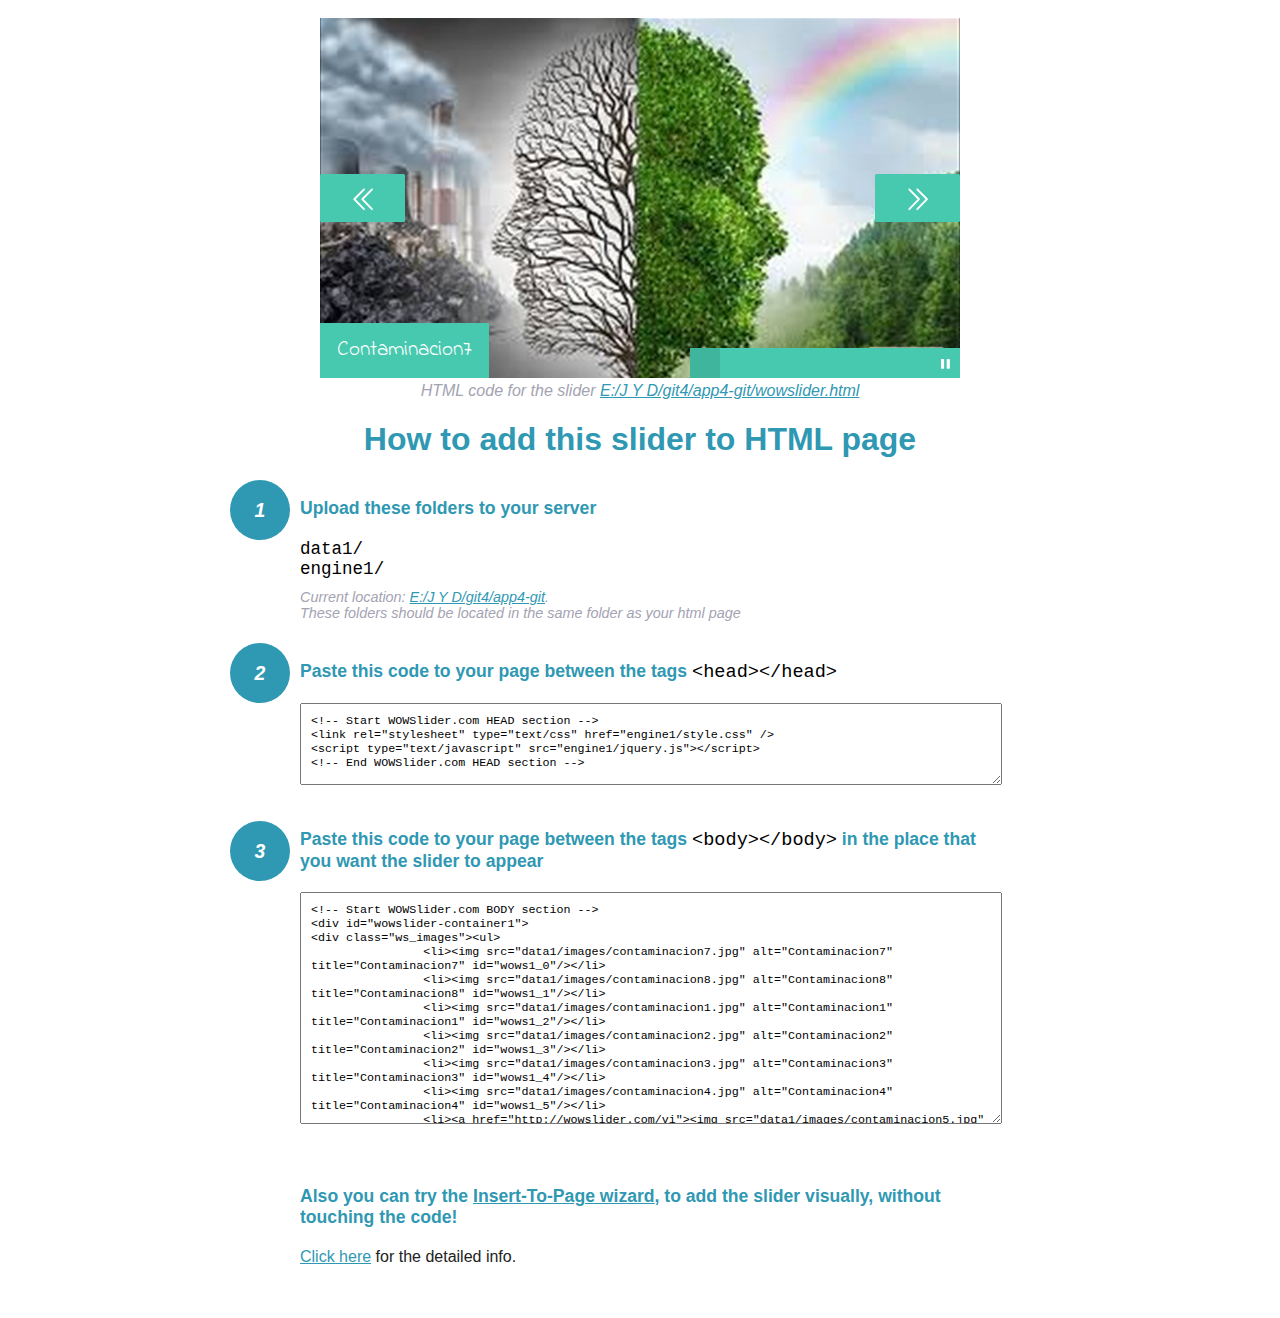
<file: wowslider-howto.html>
<!DOCTYPE html>
<html>
<head>
	<title>WOWSlider</title>
	<meta http-equiv="content-type" content="text/html; charset=utf-8" />
	<meta name="description" content="WOWSlider" />
	
	<!-- Start WOWSlider.com HEAD section --> <!-- add to the <head> of your page -->
	<link rel="stylesheet" type="text/css" href="engine1/style.css" />
	<script type="text/javascript" src="engine1/jquery.js"></script>
	<!-- End WOWSlider.com HEAD section -->


<style>
.instuction {
	font-family: sans-serif, Arial;
	display: block;
	margin: 0 auto;
	max-width: 820px;
	width: 100%;
	padding: 0 70px;
	color: #222;
	-webkit-box-sizing: border-box;
	-moz-box-sizing: border-box;
	box-sizing: border-box;
}
.instuction h1 img {
	max-width: 170px;
	vertical-align: middle;
	margin-bottom: 10px;
}
.instuction h1 {
	color: #2F98B3;
	text-align: center;
}
.instuction h2 {
	position: relative;
	font-size: 1.1em;
	color: #2F98B3;
	margin-bottom: 20px;
	margin-top: 40px;
}
.instuction h2 span.num {
	position: absolute;
	left: -70px;
	top: -18px;
	display: inline-block;
	vertical-align: middle;
	font-style: italic;
	font-size: 1.1em;
	width: 60px;
	height: 60px;
	line-height: 60px;
	text-align: center;
	background: #2F98B3;
	color: #fff;
	border-radius: 50%;
}
.instuction .mono {
	color: #000;
	font-family: monospace;
	font-size: 1.3em;
	font-weight: normal;
}
.instuction li.mono {
	font-size: 1.5em;
}

.instuction ul {
	font-size: 0.9em;
	margin-top: 0;
	padding-left: 0;
	list-style: none;
}
.instuction .note {
	color: #A3A3B2;
	font-style: italic;
	padding-top: 10px;
}
.instuction p.note {
	text-align: center;
	padding-top: 0;
	margin-top: 4px;
}
.instuction textarea {
	font-size: 0.9em;
	min-height: 60px;
	padding: 10px;
	margin: 0;
	overflow: auto;
	max-width: 100%;
	width: 100%;
}
.instuction a,
.instuction a:visited {
	color: #2F98B3;
}
</style>


</head>
<body style="margin:auto">

<br>

<!-- Start WOWSlider.com BODY section --> <!-- add to the <body> of your page -->
<div id="wowslider-container1">
<div class="ws_images"><ul>
		<li><img src="data1/images/contaminacion7.jpg" alt="Contaminacion7" title="Contaminacion7" id="wows1_0"/></li>
		<li><img src="data1/images/contaminacion8.jpg" alt="Contaminacion8" title="Contaminacion8" id="wows1_1"/></li>
		<li><img src="data1/images/contaminacion1.jpg" alt="Contaminacion1" title="Contaminacion1" id="wows1_2"/></li>
		<li><img src="data1/images/contaminacion2.jpg" alt="Contaminacion2" title="Contaminacion2" id="wows1_3"/></li>
		<li><img src="data1/images/contaminacion3.jpg" alt="Contaminacion3" title="Contaminacion3" id="wows1_4"/></li>
		<li><img src="data1/images/contaminacion4.jpg" alt="Contaminacion4" title="Contaminacion4" id="wows1_5"/></li>
		<li><a href="http://wowslider.com/vi"><img src="data1/images/contaminacion5.jpg" alt="cssslider" title="Contaminacion5" id="wows1_6"/></a></li>
		<li><img src="data1/images/contaminacion6.jpg" alt="Contaminacion6" title="Contaminacion6" id="wows1_7"/></li>
	</ul></div>
	<div class="ws_bullets"><div>
		<a href="#" title="Contaminacion7"><span><img src="data1/tooltips/contaminacion7.jpg" alt="Contaminacion7"/>1</span></a>
		<a href="#" title="Contaminacion8"><span><img src="data1/tooltips/contaminacion8.jpg" alt="Contaminacion8"/>2</span></a>
		<a href="#" title="Contaminacion1"><span><img src="data1/tooltips/contaminacion1.jpg" alt="Contaminacion1"/>3</span></a>
		<a href="#" title="Contaminacion2"><span><img src="data1/tooltips/contaminacion2.jpg" alt="Contaminacion2"/>4</span></a>
		<a href="#" title="Contaminacion3"><span><img src="data1/tooltips/contaminacion3.jpg" alt="Contaminacion3"/>5</span></a>
		<a href="#" title="Contaminacion4"><span><img src="data1/tooltips/contaminacion4.jpg" alt="Contaminacion4"/>6</span></a>
		<a href="#" title="Contaminacion5"><span><img src="data1/tooltips/contaminacion5.jpg" alt="Contaminacion5"/>7</span></a>
		<a href="#" title="Contaminacion6"><span><img src="data1/tooltips/contaminacion6.jpg" alt="Contaminacion6"/>8</span></a>
	</div></div><div class="ws_script" style="position:absolute;left:-99%"><a href="http://wowslider.com/vi">bootstrap carousel</a> by WOWSlider.com v8.7</div>
<div class="ws_shadow"></div>
</div>	
<script type="text/javascript" src="engine1/wowslider.js"></script>
<script type="text/javascript" src="engine1/script.js"></script>
<!-- End WOWSlider.com BODY section -->


<div class="instuction">
	<p class="note">HTML code for the slider <a href="file:///E:/J Y D/git4/app4-git/wowslider.html">E:/J Y D/git4/app4-git/wowslider.html</a></p>

	<h1>
		How to add this slider to HTML page
	</h1>

	<h2><span class="num">1</span> Upload these folders to your server</h2>
	<ul>
		<li class="mono">data1/</li>
		<li class="mono">engine1/</li>
		<li class="note">Current location: <a href="file:///E:/J Y D/git4/app4-git">E:/J Y D/git4/app4-git</a>. <br>These folders should be located in the same folder as your html page</li>
	</ul>

	<h2><span class="num">2</span> Paste this code to your page between the tags <span class="mono">&lt;head&gt;&lt;/head&gt;</span></h2>
	<textarea onclick="this.select()">&lt;!-- Start WOWSlider.com HEAD section --&gt;
&lt;link rel=&quot;stylesheet&quot; type=&quot;text/css&quot; href=&quot;engine1/style.css&quot; /&gt;
&lt;script type=&quot;text/javascript&quot; src=&quot;engine1/jquery.js&quot;&gt;&lt;/script&gt;
&lt;!-- End WOWSlider.com HEAD section --&gt;</textarea>


	<h2><span class="num" style="top: -8px;">3</span> Paste this code to your page between the tags <span class="mono">&lt;body&gt;&lt;/body&gt;</span> in the place that you want the slider to appear</h2>
	<textarea onclick="this.select()" rows="15">&lt;!-- Start WOWSlider.com BODY section --&gt;
&lt;div id=&quot;wowslider-container1&quot;&gt;
&lt;div class=&quot;ws_images&quot;&gt;&lt;ul&gt;
		&lt;li&gt;&lt;img src=&quot;data1/images/contaminacion7.jpg&quot; alt=&quot;Contaminacion7&quot; title=&quot;Contaminacion7&quot; id=&quot;wows1_0&quot;/&gt;&lt;/li&gt;
		&lt;li&gt;&lt;img src=&quot;data1/images/contaminacion8.jpg&quot; alt=&quot;Contaminacion8&quot; title=&quot;Contaminacion8&quot; id=&quot;wows1_1&quot;/&gt;&lt;/li&gt;
		&lt;li&gt;&lt;img src=&quot;data1/images/contaminacion1.jpg&quot; alt=&quot;Contaminacion1&quot; title=&quot;Contaminacion1&quot; id=&quot;wows1_2&quot;/&gt;&lt;/li&gt;
		&lt;li&gt;&lt;img src=&quot;data1/images/contaminacion2.jpg&quot; alt=&quot;Contaminacion2&quot; title=&quot;Contaminacion2&quot; id=&quot;wows1_3&quot;/&gt;&lt;/li&gt;
		&lt;li&gt;&lt;img src=&quot;data1/images/contaminacion3.jpg&quot; alt=&quot;Contaminacion3&quot; title=&quot;Contaminacion3&quot; id=&quot;wows1_4&quot;/&gt;&lt;/li&gt;
		&lt;li&gt;&lt;img src=&quot;data1/images/contaminacion4.jpg&quot; alt=&quot;Contaminacion4&quot; title=&quot;Contaminacion4&quot; id=&quot;wows1_5&quot;/&gt;&lt;/li&gt;
		&lt;li&gt;&lt;a href=&quot;http://wowslider.com/vi&quot;&gt;&lt;img src=&quot;data1/images/contaminacion5.jpg&quot; alt=&quot;cssslider&quot; title=&quot;Contaminacion5&quot; id=&quot;wows1_6&quot;/&gt;&lt;/a&gt;&lt;/li&gt;
		&lt;li&gt;&lt;img src=&quot;data1/images/contaminacion6.jpg&quot; alt=&quot;Contaminacion6&quot; title=&quot;Contaminacion6&quot; id=&quot;wows1_7&quot;/&gt;&lt;/li&gt;
	&lt;/ul&gt;&lt;/div&gt;
	&lt;div class=&quot;ws_bullets&quot;&gt;&lt;div&gt;
		&lt;a href=&quot;#&quot; title=&quot;Contaminacion7&quot;&gt;&lt;span&gt;&lt;img src=&quot;data1/tooltips/contaminacion7.jpg&quot; alt=&quot;Contaminacion7&quot;/&gt;1&lt;/span&gt;&lt;/a&gt;
		&lt;a href=&quot;#&quot; title=&quot;Contaminacion8&quot;&gt;&lt;span&gt;&lt;img src=&quot;data1/tooltips/contaminacion8.jpg&quot; alt=&quot;Contaminacion8&quot;/&gt;2&lt;/span&gt;&lt;/a&gt;
		&lt;a href=&quot;#&quot; title=&quot;Contaminacion1&quot;&gt;&lt;span&gt;&lt;img src=&quot;data1/tooltips/contaminacion1.jpg&quot; alt=&quot;Contaminacion1&quot;/&gt;3&lt;/span&gt;&lt;/a&gt;
		&lt;a href=&quot;#&quot; title=&quot;Contaminacion2&quot;&gt;&lt;span&gt;&lt;img src=&quot;data1/tooltips/contaminacion2.jpg&quot; alt=&quot;Contaminacion2&quot;/&gt;4&lt;/span&gt;&lt;/a&gt;
		&lt;a href=&quot;#&quot; title=&quot;Contaminacion3&quot;&gt;&lt;span&gt;&lt;img src=&quot;data1/tooltips/contaminacion3.jpg&quot; alt=&quot;Contaminacion3&quot;/&gt;5&lt;/span&gt;&lt;/a&gt;
		&lt;a href=&quot;#&quot; title=&quot;Contaminacion4&quot;&gt;&lt;span&gt;&lt;img src=&quot;data1/tooltips/contaminacion4.jpg&quot; alt=&quot;Contaminacion4&quot;/&gt;6&lt;/span&gt;&lt;/a&gt;
		&lt;a href=&quot;#&quot; title=&quot;Contaminacion5&quot;&gt;&lt;span&gt;&lt;img src=&quot;data1/tooltips/contaminacion5.jpg&quot; alt=&quot;Contaminacion5&quot;/&gt;7&lt;/span&gt;&lt;/a&gt;
		&lt;a href=&quot;#&quot; title=&quot;Contaminacion6&quot;&gt;&lt;span&gt;&lt;img src=&quot;data1/tooltips/contaminacion6.jpg&quot; alt=&quot;Contaminacion6&quot;/&gt;8&lt;/span&gt;&lt;/a&gt;
	&lt;/div&gt;&lt;/div&gt;&lt;div class=&quot;ws_script&quot; style=&quot;position:absolute;left:-99%&quot;&gt;&lt;a href=&quot;http://wowslider.com/vi&quot;&gt;bootstrap carousel&lt;/a&gt; by WOWSlider.com v8.7&lt;/div&gt;
&lt;div class=&quot;ws_shadow&quot;&gt;&lt;/div&gt;
&lt;/div&gt;	
&lt;script type=&quot;text/javascript&quot; src=&quot;engine1/wowslider.js&quot;&gt;&lt;/script&gt;
&lt;script type=&quot;text/javascript&quot; src=&quot;engine1/script.js&quot;&gt;&lt;/script&gt;
&lt;!-- End WOWSlider.com BODY section --&gt;</textarea>

<br><br>
<h2>Also you can try the <a href="http://wowslider.com/help/add-wowslider-to-page-2.html" target="_blank">Insert-To-Page wizard</a>, to add the slider visually, without touching the code!</h2>
<p>
	<a href="http://wowslider.com/help/add-wowslider-to-page-2.html" target="_blank">Click here</a> for the detailed info.
</p>
</div>

<br><br>
</body>
</html>
</file>
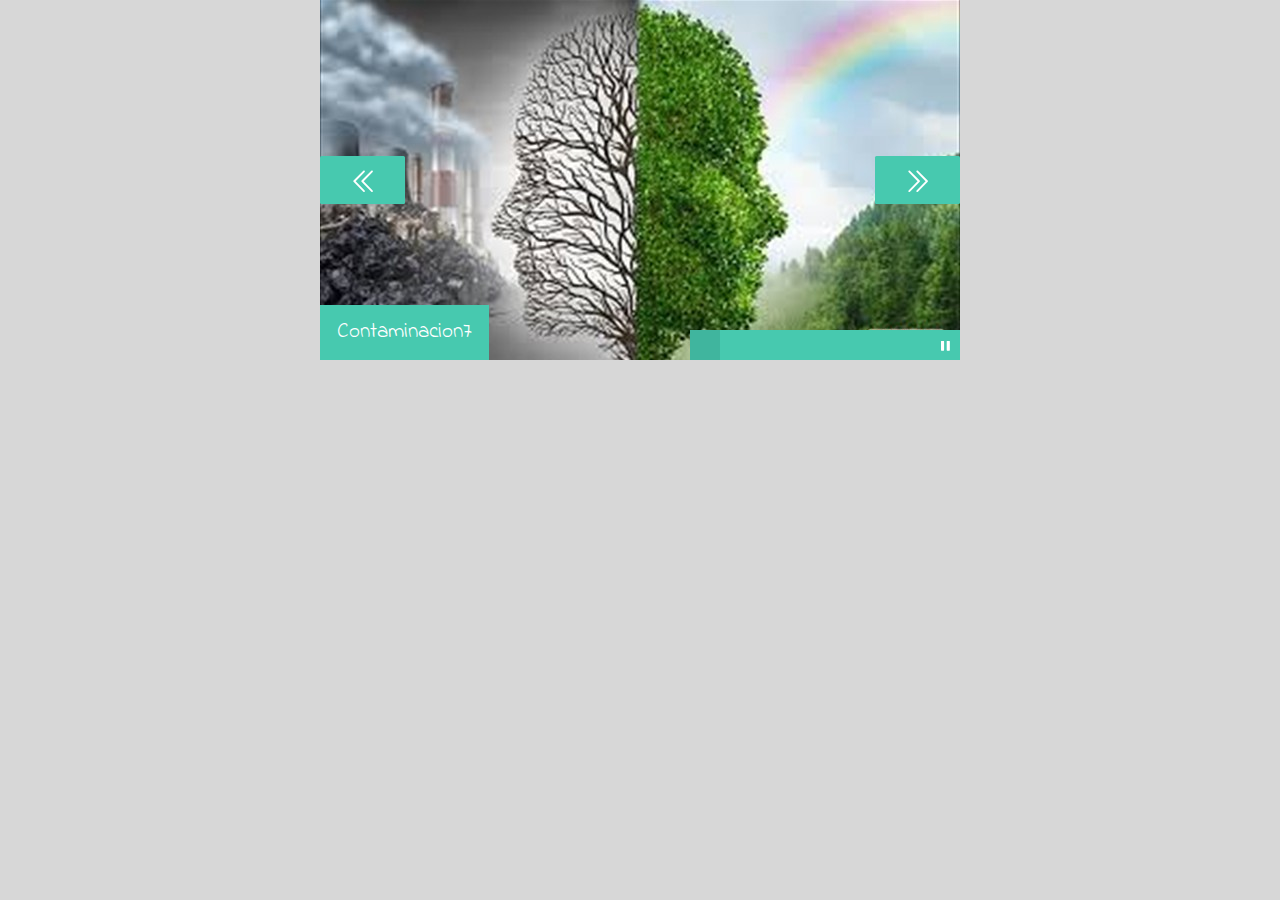
<file: wowslider.html>
<!DOCTYPE html>
<html>
<head>
	<title>Bootstrap carousel</title>
	<meta http-equiv="content-type" content="text/html; charset=utf-8" />
	<meta name="description" content="Made with WOW Slider - Create beautiful, responsive image sliders in a few clicks. Awesome skins and animations. Bootstrap carousel" />
	
	<!-- Start WOWSlider.com HEAD section --> <!-- add to the <head> of your page -->
	<link rel="stylesheet" type="text/css" href="engine1/style.css" />
	<script type="text/javascript" src="engine1/jquery.js"></script>
	<!-- End WOWSlider.com HEAD section -->

</head>
<body style="background-color:#d7d7d7;margin:auto">
	
	<!-- Start WOWSlider.com BODY section --> <!-- add to the <body> of your page -->
	<div id="wowslider-container1">
	<div class="ws_images"><ul>
		<li><img src="data1/images/contaminacion7.jpg" alt="Contaminacion7" title="Contaminacion7" id="wows1_0"/></li>
		<li><img src="data1/images/contaminacion8.jpg" alt="Contaminacion8" title="Contaminacion8" id="wows1_1"/></li>
		<li><img src="data1/images/contaminacion1.jpg" alt="Contaminacion1" title="Contaminacion1" id="wows1_2"/></li>
		<li><img src="data1/images/contaminacion2.jpg" alt="Contaminacion2" title="Contaminacion2" id="wows1_3"/></li>
		<li><img src="data1/images/contaminacion3.jpg" alt="Contaminacion3" title="Contaminacion3" id="wows1_4"/></li>
		<li><img src="data1/images/contaminacion4.jpg" alt="Contaminacion4" title="Contaminacion4" id="wows1_5"/></li>
		<li><a href="http://wowslider.com/vi"><img src="data1/images/contaminacion5.jpg" alt="cssslider" title="Contaminacion5" id="wows1_6"/></a></li>
		<li><img src="data1/images/contaminacion6.jpg" alt="Contaminacion6" title="Contaminacion6" id="wows1_7"/></li>
	</ul></div>
	<div class="ws_bullets"><div>
		<a href="#" title="Contaminacion7"><span><img src="data1/tooltips/contaminacion7.jpg" alt="Contaminacion7"/>1</span></a>
		<a href="#" title="Contaminacion8"><span><img src="data1/tooltips/contaminacion8.jpg" alt="Contaminacion8"/>2</span></a>
		<a href="#" title="Contaminacion1"><span><img src="data1/tooltips/contaminacion1.jpg" alt="Contaminacion1"/>3</span></a>
		<a href="#" title="Contaminacion2"><span><img src="data1/tooltips/contaminacion2.jpg" alt="Contaminacion2"/>4</span></a>
		<a href="#" title="Contaminacion3"><span><img src="data1/tooltips/contaminacion3.jpg" alt="Contaminacion3"/>5</span></a>
		<a href="#" title="Contaminacion4"><span><img src="data1/tooltips/contaminacion4.jpg" alt="Contaminacion4"/>6</span></a>
		<a href="#" title="Contaminacion5"><span><img src="data1/tooltips/contaminacion5.jpg" alt="Contaminacion5"/>7</span></a>
		<a href="#" title="Contaminacion6"><span><img src="data1/tooltips/contaminacion6.jpg" alt="Contaminacion6"/>8</span></a>
	</div></div><div class="ws_script" style="position:absolute;left:-99%"><a href="http://wowslider.com/vi">bootstrap carousel</a> by WOWSlider.com v8.7</div>
	<div class="ws_shadow"></div>
	</div>	
	<script type="text/javascript" src="engine1/wowslider.js"></script>
	<script type="text/javascript" src="engine1/script.js"></script>
	<!-- End WOWSlider.com BODY section -->

</body>
</html>
</file>
<file: engine1/style.css>
/*
 *	generated by WOW Slider 8.7
 *	template Dodgy
 */
@import url(https://fonts.googleapis.com/css?family=Indie+Flower);
@font-face {
  font-family: 'ws-ctrl-dodgy';
  src: url('ws-ctrl-dodgy.eot');
  src: url('ws-ctrl-dodgy.eot#iefix') format('embedded-opentype'),
       url('ws-ctrl-dodgy.svg#ws-ctrl-dodgy') format('svg');
  font-weight: normal;
  font-style: normal;
}
@font-face {
  font-family: 'ws-ctrl-dodgy';
  src: url('[data-uri]') format('woff'),
       url('[data-uri]') format('truetype');
}
#wowslider-container1 { 
	display: table;
	zoom: 1; 
	position: relative;
	width: 100%;
	max-width: 640px;
	max-height:360px;
	margin:0px auto 0px;
	z-index:90;
	text-align:left; /* reset align=center */
	font-size: 10px;
	text-shadow: none; /* fix some user styles */

	/* reset box-sizing (to boostrap friendly) */
	-webkit-box-sizing: content-box;
	-moz-box-sizing: content-box;
	box-sizing: content-box; 
}
* html #wowslider-container1{ width:640px }
#wowslider-container1 .ws_images ul{
	position:relative;
	width: 10000%; 
	height:100%;
	left:0;
	list-style:none;
	margin:0;
	padding:0;
	border-spacing:0;
	overflow: visible;
	/*table-layout:fixed;*/
}
#wowslider-container1 .ws_images ul li{
	position: relative;
	width:1%;
	height:100%;
	line-height:0; /*opera*/
	overflow: hidden;
	float:left;
	/*font-size:0;*/
	padding:0 0 0 0 !important;
	margin:0 0 0 0 !important;
}

#wowslider-container1 .ws_images{
	position: relative;
	left:0;
	top:0;
	height:100%;
	max-height:360px;
	max-width: 640px;
	vertical-align: top;
	border:none;
	overflow: hidden;
}
#wowslider-container1 .ws_images ul a{
	width:100%;
	height:100%;
	max-height:360px;
	display:block;
	color:transparent;
}
#wowslider-container1 img{
	max-width: none !important;
}
#wowslider-container1 .ws_images .ws_list img,
#wowslider-container1 .ws_images > div > img{
	width:100%;
	border:none 0;
	max-width: none;
	padding:0;
	margin:0;
}
#wowslider-container1 .ws_images > div > img {
	max-height:360px;
}

#wowslider-container1 .ws_images iframe {
	position: absolute;
	z-index: -1;
}

#wowslider-container1 .ws-title > div {
	display: inline-block !important;
}

#wowslider-container1 a{ 
	text-decoration: none; 
	outline: none; 
	border: none; 
}

#wowslider-container1  .ws_bullets { 
	float: left;
	position:absolute;
	z-index:70;
}
#wowslider-container1  .ws_bullets div{
	position:relative;
	float:left;
	font-size: 0px;
}
/* compatibility with Joomla styles */
#wowslider-container1  .ws_bullets a {
	line-height: 0;
}

#wowslider-container1  .ws_script{
	display:none;
}
#wowslider-container1 sound, 
#wowslider-container1 object{
	position:absolute;
}

/* prevent some of users reset styles */
#wowslider-container1 .ws_effect {
	position: static;
	width: 100%;
	height: 100%;
}

#wowslider-container1 .ws_photoItem {
	border: 2em solid #fff;
	margin-left: -2em;
	margin-top: -2em;
}
#wowslider-container1 .ws_cube_side {
	background: #A6A5A9;
}


#wowslider-container1.ws_gestures {
	cursor: -webkit-grab;
	cursor: -moz-grab;
	cursor: url("[data-uri]"), move;
}
#wowslider-container1.ws_gestures.ws_grabbing {
	cursor: -webkit-grabbing;
	cursor: -moz-grabbing;
	cursor: url("[data-uri]"), move;
}

/* hide controls when video start play */
#wowslider-container1.ws_video_playing .ws_bullets,
#wowslider-container1.ws_video_playing .ws_fullscreen,
#wowslider-container1.ws_video_playing .ws_next,
#wowslider-container1.ws_video_playing .ws_prev {
	display: none;
}


/* youtube/vimeo buttons */
#wowslider-container1 .ws_video_btn {
	position: absolute;
	display: none;
	cursor: pointer;
	top: 0;
	left: 0;
	width: 100%;
	height: 100%;
	z-index: 55;
}
#wowslider-container1 .ws_video_btn.ws_youtube,
#wowslider-container1 .ws_video_btn.ws_vimeo {
	display: block;
}
#wowslider-container1 .ws_video_btn div {
	position: absolute;
	background-image: url(./playvideo.png);
	background-size: 200%;
	top: 50%;
	left: 50%;
	width: 7em;
	height: 5em;
	margin-left: -3.5em;
	margin-top: -2.5em;
}
#wowslider-container1 .ws_video_btn.ws_youtube div {
	background-position: 0 0;
}
#wowslider-container1 .ws_video_btn.ws_youtube:hover div {
	background-position: 100% 0;
}
#wowslider-container1 .ws_video_btn.ws_vimeo div {
	background-position: 0 100%;
}
#wowslider-container1 .ws_video_btn.ws_vimeo:hover div {
	background-position: 100% 100%;
}

#wowslider-container1 .ws_playpause.ws_hide {
	display: none !important;
}
#wowslider-container1 .ws_controls {
	position: absolute;
	top: 0; left: 0; right: 0; bottom: 0;
	overflow: hidden;
}

/* FS btn */
#wowslider-container1 .ws_fullscreen {
	right: auto;
	left: 0;
	top: 0;
	background: #47c9af;
	font-size: 0.8rem;
	padding: 8px;
}

/* bullets */
#wowslider-container1 .ws_bullets { 
	padding: 0px;
	max-width: 40%;
	text-align: right;
}
#wowslider-container1 .ws_bullets a { 
	position:relative;
	display: inline-block;
	width: 0;
	padding: 15px;
} 
#wowslider-container1 .ws_bullets a > span {
	position:absolute;
	display: block;
	top:0;
	right: 0;
	height:100%;
	width:100%;
	background: #47c9af;
}

#wowslider-container1 .ws_bullets a.ws_overbull > span,
#wowslider-container1 .ws_bullets a.ws_selbull > span {
	background: #40b59e;
}



/* Play / Pause */
#wowslider-container1 .ws_playpause {
	position:absolute;
	right: 0;
	bottom: 0;
	padding: 15px;
	background: #47c9af;
	
	color: #ffffff;
	z-index: 100;
}

#wowslider-container1 .ws_playpause > span:before {
	font: 1.2em "ws-ctrl-dodgy";
	position: absolute;
	left: 0;
	top: 50%;
	right: 0;
	margin-top: 1px;
	display: block;
	text-align: center;
	-webkit-transform: translateY(-50%);
	transform: translateY(-50%);
}
/* IE10+ hacks */
_:-ms-input-placeholder, :root #wowslider-container1 a.ws_playpause > span:before {line-height: 3.2em;}

#wowslider-container1 .ws_play > span:before {
	content:"\e800";
}
#wowslider-container1 .ws_pause > span:before {
	content:"\e801";
}



/* arrows */
#wowslider-container1 a.ws_next,
#wowslider-container1 a.ws_prev {
	position:absolute;
	top:50%;
	color: #ffffff;
	margin-top: -2.4em;
	width: 8.5em;
	height: 4.8em;
	z-index: 100;

	-webkit-transition: background 200ms ease-in-out, -webkit-transform 200ms ease-in-out, box-shadow 200ms ease-in-out;
	transition: background 200ms ease-in-out, transform 200ms ease-in-out, -webkit-transform 200ms ease-in-out, box-shadow 200ms ease-in-out;
}
#wowslider-container1 a.ws_next {
	right: 0;
}
#wowslider-container1 a.ws_prev {
	left: 0;
}


#wowslider-container1 a.ws_next > span,
#wowslider-container1 a.ws_prev > span {
	display: block;
	position: absolute;
	top: 0; left: 0; right: 0; bottom: 0;
	background: #47c9af;
	border-radius: 0.15em;
	color: #fff;
	text-align: center;
	z-index: 2;
}

#wowslider-container1 a.ws_next > span:before,
#wowslider-container1 a.ws_prev > span:before,
#wowslider-container1 a.ws_next > span:after,
#wowslider-container1 a.ws_prev > span:after {
	position: absolute;
	display: block;
	font: 2.5em "ws-ctrl-dodgy";
	top: 50%;
	left: 0;
	right: 0;
	margin-top: 1px;
	margin-left: -8px;
	-webkit-transform: translateY(-50%);
	transform: translateY(-50%);
}
/* IE10+ hacks */
_:-ms-input-placeholder, :root #wowslider-container1 a.ws_next > span:before {line-height: 3.2em;}
_:-ms-input-placeholder, :root #wowslider-container1 a.ws_prev > span:before {line-height: 3.2em;}

#wowslider-container1 a.ws_next > span:before,
#wowslider-container1 a.ws_next > span:after {
	content:'\e803';
}
#wowslider-container1 a.ws_prev > span:before,
#wowslider-container1 a.ws_prev > span:after {
	content:'\e802';
}
#wowslider-container1 a.ws_next > span:after,
#wowslider-container1 a.ws_prev > span:after {
	margin-left: 8px;
}

#wowslider-container1 a.ws_prev,
#wowslider-container1 a.ws_next {
  -webkit-perspective: 1000px;
  -ms-perspective: 1000px;
  perspective: 1000px;
  -webkit-transition: 300ms padding 300ms ease, 300ms margin-top 300ms ease;
  transition: 300ms padding 300ms ease, 300ms margin-top 300ms ease;
}
#wowslider-container1 a.ws_prev:hover,
#wowslider-container1 a.ws_next:hover {
  padding: $arrowHoverPadding$em 0;
  margin-top: -$arrowHoverPadding$em;
  -webkit-transition: 300ms padding ease, 300ms margin-top ease;
  transition: 300ms padding ease, 300ms margin-top ease;
}



#wowslider-container1 a.ws_prev img,
#wowslider-container1 a.ws_next img {
	position: absolute;
	top: 0;
	width: 8.5em;
	-webkit-transform-style: preserve-3d;
	transform-style: preserve-3d;

	visibility: hidden;
	-webkit-transition: 300ms -webkit-transform ease, 300ms visibility ease;
	transition: 300ms transform ease, 300ms -webkit-transform ease, 300ms visibility ease;
}

#wowslider-container1 a.ws_prev img {
	left: 8.5em;
	-webkit-transform: rotateY(90deg);
	-ms-transform: rotateY(90deg);
	transform: rotateY(90deg);

	-webkit-transform-origin: 0 0;
	-ms-transform-origin: 0 0;
	transform-origin: 0 0;
}
#wowslider-container1 a.ws_next img {
	right: 8.5em;
	-webkit-transform: rotateY(-90deg);
	-ms-transform: rotateY(-90deg);
	transform: rotateY(-90deg);

	-webkit-transform-origin: 100% 0;
	-ms-transform-origin: 100% 0;
	transform-origin: 100% 0;
}

#wowslider-container1 a.ws_next:hover img,
#wowslider-container1 a.ws_prev:hover img {
	visibility: visible;
	-webkit-transform: rotateY(0);
	transform: rotateY(0);
}/* bottom center */
#wowslider-container1  .ws_bullets {
	bottom:0;
	right: 0;
	margin-right: 30px;
}#wowslider-container1 .ws-title{
	font: 1.4em "Indie Flower", cursive;
	max-width: 50%;
	position: absolute;
	left: 0;
	margin-right:10em;
	z-index: 50;
	bottom: 0;
	top: auto;
	opacity: 1;
}
#wowslider-container1 .ws-title div,#wowslider-container1 .ws-title span{
	display:inline-block;
	padding: 0.6em 0.8em;
	background-color: #47c9af;
	color: #fff;
}
#wowslider-container1 .ws-title div{
	display:block;
	margin-top:0.5em;
	font-size: 1em;
	color: #fff;
}
#wowslider-container1 .ws-title span{
	font-size: 1.5em;
}#wowslider-container1 .ws_images > ul{
	animation: wsBasic 32s infinite;
	-moz-animation: wsBasic 32s infinite;
	-webkit-animation: wsBasic 32s infinite;
}
@keyframes wsBasic{0%{left:-0%} 6.25%{left:-0%} 12.5%{left:-100%} 18.75%{left:-100%} 25%{left:-200%} 31.25%{left:-200%} 37.5%{left:-300%} 43.75%{left:-300%} 50%{left:-400%} 56.25%{left:-400%} 62.5%{left:-500%} 68.75%{left:-500%} 75%{left:-600%} 81.25%{left:-600%} 87.5%{left:-700%} 93.75%{left:-700%} }
@-moz-keyframes wsBasic{0%{left:-0%} 6.25%{left:-0%} 12.5%{left:-100%} 18.75%{left:-100%} 25%{left:-200%} 31.25%{left:-200%} 37.5%{left:-300%} 43.75%{left:-300%} 50%{left:-400%} 56.25%{left:-400%} 62.5%{left:-500%} 68.75%{left:-500%} 75%{left:-600%} 81.25%{left:-600%} 87.5%{left:-700%} 93.75%{left:-700%} }
@-webkit-keyframes wsBasic{0%{left:-0%} 6.25%{left:-0%} 12.5%{left:-100%} 18.75%{left:-100%} 25%{left:-200%} 31.25%{left:-200%} 37.5%{left:-300%} 43.75%{left:-300%} 50%{left:-400%} 56.25%{left:-400%} 62.5%{left:-500%} 68.75%{left:-500%} 75%{left:-600%} 81.25%{left:-600%} 87.5%{left:-700%} 93.75%{left:-700%} }

#wowslider-container1 .ws_bullets  a img{
	position:absolute;
	display:block;
	text-indent:0;
	bottom:15px;
	left:-43px;
	visibility:hidden;
	max-width:none;
}
#wowslider-container1 .ws_bullets a:hover img{
	visibility:visible;
}

#wowslider-container1 .ws_bulframe div div{
	height:48px;
	overflow:visible;
	position:relative;
}
#wowslider-container1 .ws_bulframe div {
	left:0;
	overflow:hidden;
	position:relative;
	width:85px;
}
#wowslider-container1  .ws_bullets .ws_bulframe{
	position:absolute;
	display:none;
	bottom:30px;
	margin-left:10px;
	cursor:pointer;

	/* fixed bulframe hidding in Chrome */
	-webkit-transform: translateZ(0);
	-ms-transform: translateZ(0);
	-o-transform: translateZ(0);
	transform: translateZ(0);
}#wowslider-container1 .ws_bulframe div div{
	height: auto;
}

@media all and (max-width:760px) {
	#wowslider-container1 .ws_fullscreen {
		display: block;
	}
}
@media all and (max-width:400px){
	#wowslider-container1 .ws_controls,
	#wowslider-container1 .ws_bullets,
	#wowslider-container1 .ws_thumbs{
		display: none
	}
}
</file>
